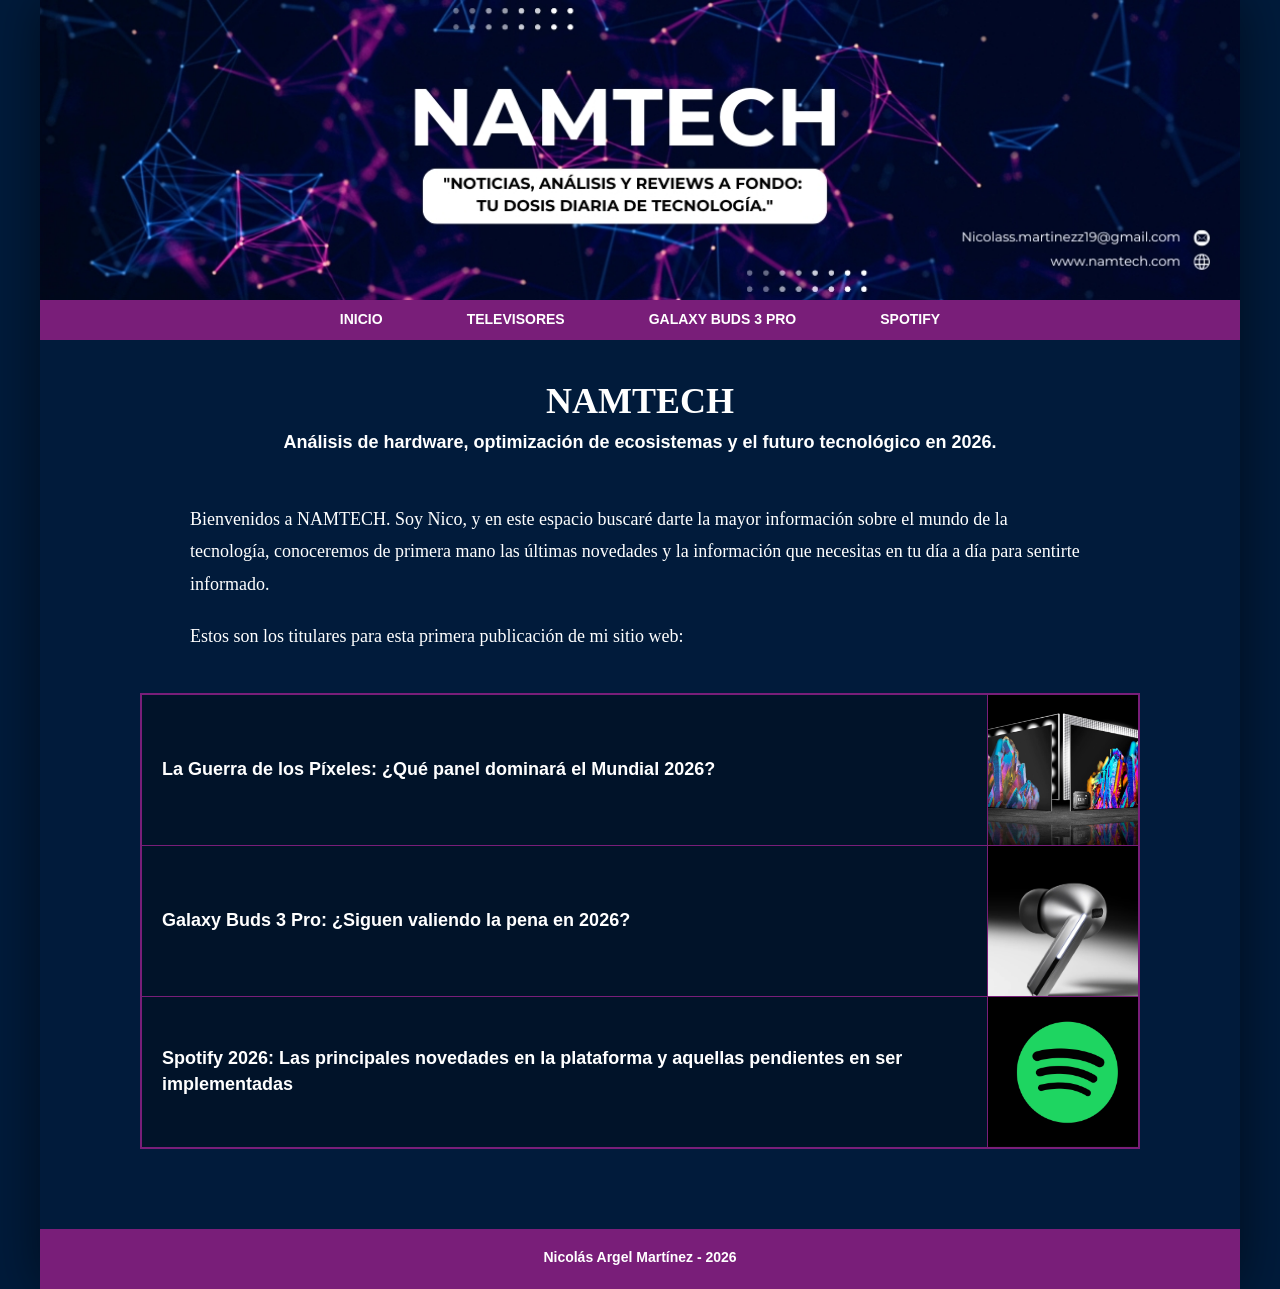
<file: index.html>
<!doctype html>
<html lang="es">
<head>
<meta charset="utf-8">
<title>NAMTECH | Inicio</title>
<link href="css/hojasdeestilo.css" rel="stylesheet" type="text/css">
</head>

<body>
<div id="contenedor">
  <header>
    <img src="img/bannernamtech01.jpg" width="1200" height="300" alt="NAMTECH">
  </header>
  
  <nav>
    <ul>
      <li><a href="index.html">INICIO</a></li>
      <li><a href="televisores.html">TELEVISORES</a></li>
      <li><a href="galaxybuds3pro.html">GALAXY BUDS 3 PRO</a></li>
      <li><a href="spotify.html">SPOTIFY</a></li>
    </ul>
  </nav>

  <main>
    <h1><strong>NAMTECH</strong></h1>
    <h2><strong>Análisis de hardware, optimización de ecosistemas y el futuro tecnológico en 2026.</strong></h2>
    
    <p>Bienvenidos a NAMTECH. Soy Nico, y en este espacio buscaré darte la mayor información sobre el mundo de la tecnología, conoceremos de primera mano las últimas novedades y la información que necesitas en tu día a día para sentirte informado.</p>
    
    <p>Estos son los titulares para esta primera publicación de mi sitio web:</p>

    <table width="800" border="1" style="border-collapse: collapse; margin: 40px auto; background-color: rgba(0,0,0,0.3); border: 2px solid #791E79;">
  <tbody>
    <tr>
      <th scope="row" style="padding: 20px; text-align: left; color: #FFFFFF; font-family: Arial; font-size: 18px; border: 1px solid #791E79;">
        La Guerra de los Píxeles: ¿Qué panel dominará el Mundial 2026?
      </th>
      <td style="padding: 0; width: 150px; border: 1px solid #791E79; background-color: #000;">
        <img src="img/televisores.jpg" alt="Mundial 2026" style="width: 150px; height: 150px; display: block; object-fit: cover;">
      </td>
    </tr>
    <tr>
      <th scope="row" style="padding: 20px; text-align: left; color: #FFFFFF; font-family: Arial; font-size: 18px; border: 1px solid #791E79;">
        Galaxy Buds 3 Pro: ¿Siguen valiendo la pena en 2026?
      </th>
      <td style="padding: 0; width: 150px; border: 1px solid #791E79; background-color: #000;">
        <img src="img/galaxybuds3pro01.jpg" alt="Buds 3 Pro" style="width: 150px; height: 150px; display: block; object-fit: cover;">
      </td>
    </tr>
    <tr>
      <th scope="row" style="padding: 20px; text-align: left; color: #FFFFFF; font-family: Arial; font-size: 18px; border: 1px solid #791E79;">
        Spotify 2026: Las principales novedades en la plataforma y aquellas pendientes en ser implementadas
      </th>
      <td style="padding: 0; width: 150px; border: 1px solid #791E79; background-color: #000;">
        <img src="img/logodespotify.jpg" alt="Spotify HiFi" style="width: 150px; height: 150px; display: block; object-fit: cover;">
      </td>
    </tr>
  </tbody>
</table>
  </main>

  <footer>
    <h3>Nicolás Argel Martínez - 2026</h3>
  </footer>
</div>
</body>
</html>
</file>
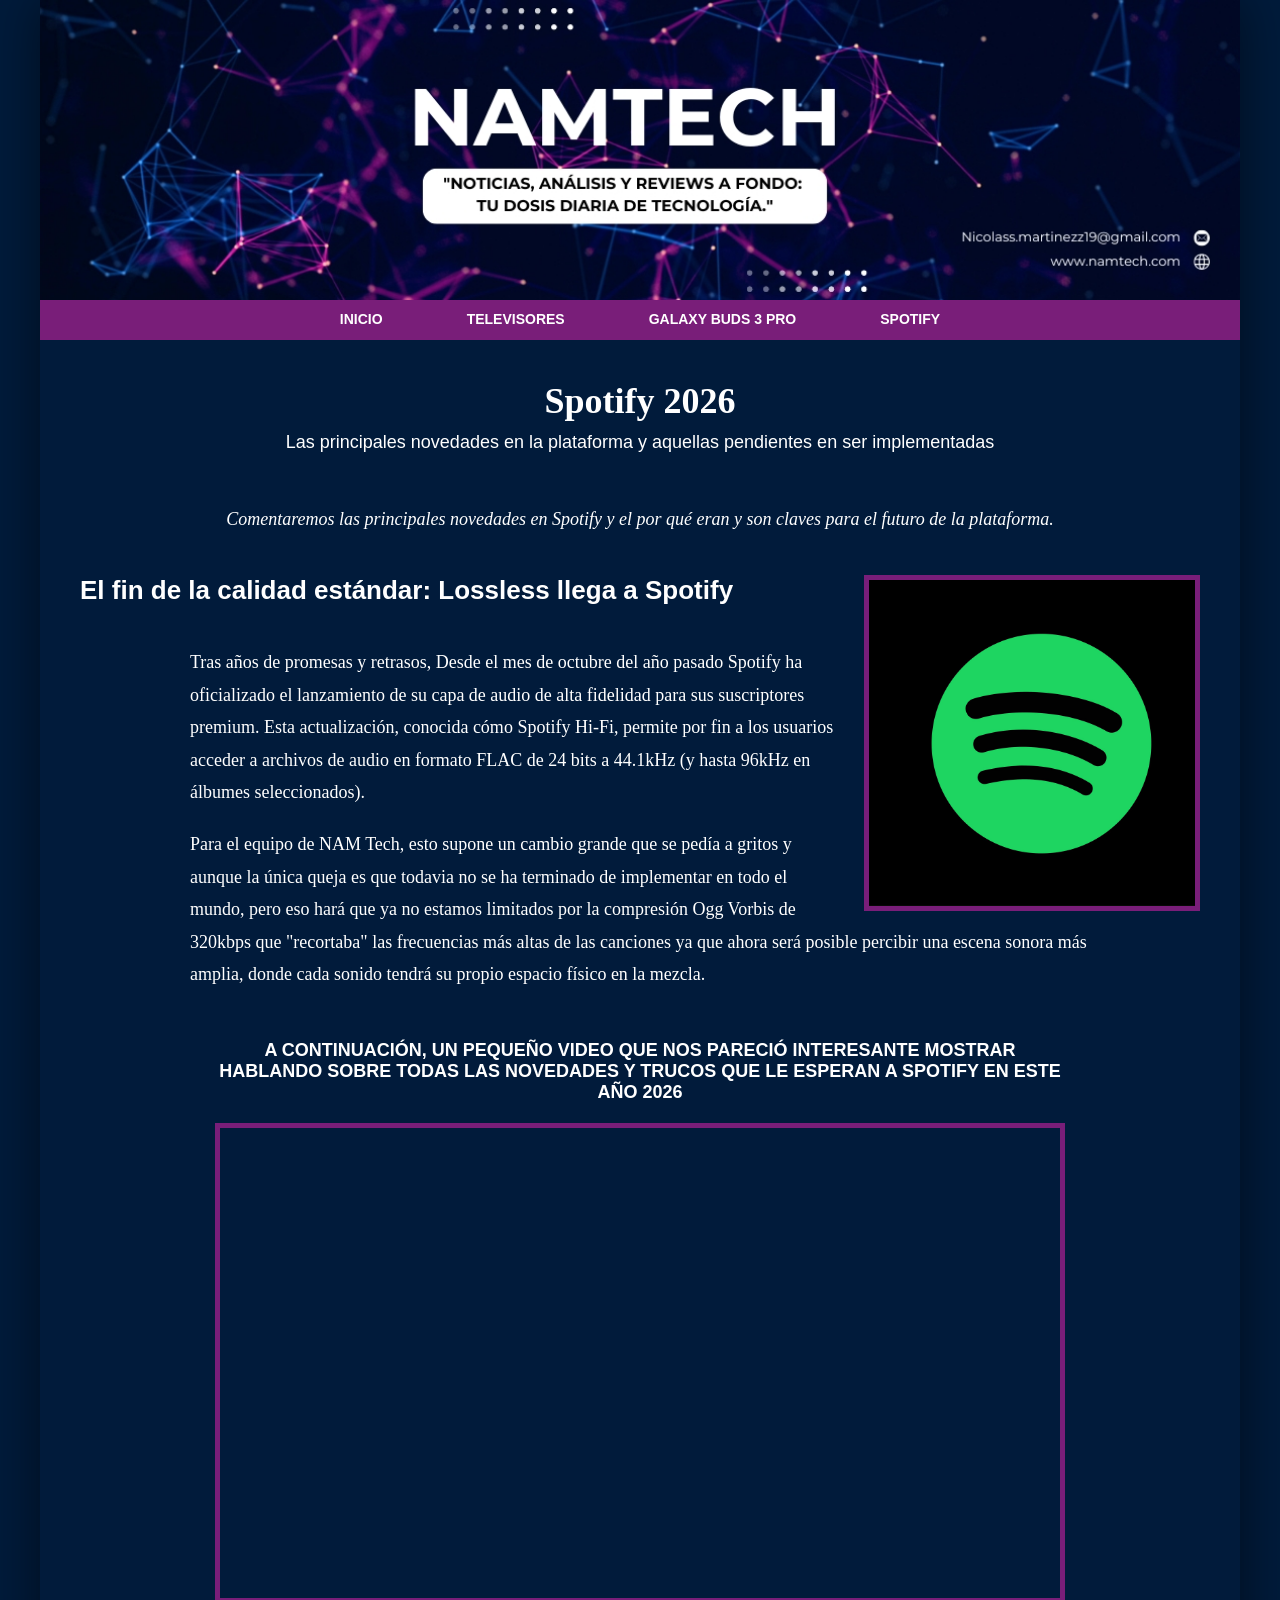
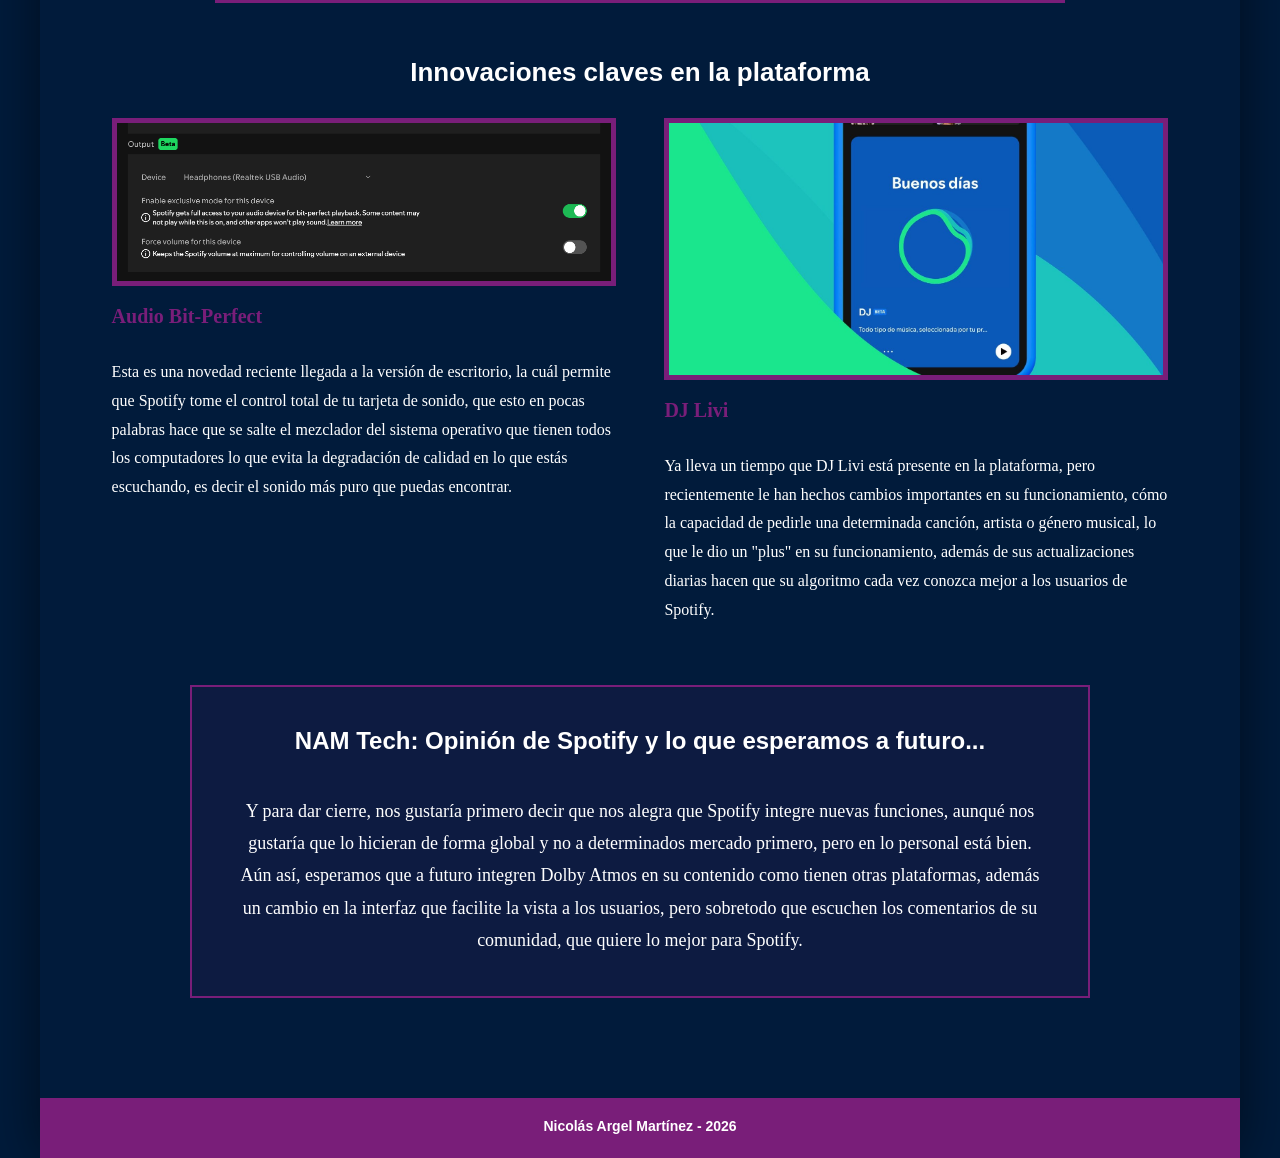
<file: spotify.html>
<!doctype html>
<html lang="es">
<head>
<meta charset="utf-8">
<title>NAMTECH | Spotify y sus novedades 2026</title>
<link href="css/hojasdeestilo.css" rel="stylesheet" type="text/css">
</head>

<body>
<div id="contenedor">
  <header>
    <img src="img/bannernamtech01.jpg" alt="NAMTECH">
  </header>
  
  <nav>
    <ul>
      <li><a href="index.html">INICIO</a></li>
      <li><a href="televisores.html">TELEVISORES</a></li>
      <li><a href="galaxybuds3pro.html">GALAXY BUDS 3 PRO</a></li>
      <li><a href="spotify.html">SPOTIFY</a></li>
    </ul>
  </nav>

  <main>
    <h1>Spotify 2026</h1>
    <h2>Las principales novedades en la plataforma y aquellas pendientes en ser implementadas </h2>

    <p style="text-align: center; font-style: italic; margin-bottom: 40px;"> Comentaremos las principales novedades en Spotify y el por qué eran y son claves para el futuro de la plataforma.</p>

    <div style="clear: both; width: 100%; margin-bottom: 50px; overflow: hidden;">
      <img src="img/logodespotify.jpg" alt="Spotify Hi-Fi" style="width: 30%; float: right; margin-left: 30px; border: 5px solid #791E79;">
      <h3 style="color: #FFFFFF; font-family: Arial; font-size: 26px; margin-bottom: 20px;">El fin de la calidad estándar: Lossless llega a Spotify</h3>
      <p>Tras años de promesas y retrasos, Desde el mes de octubre del año pasado Spotify ha oficializado el lanzamiento de su capa de audio de alta fidelidad para sus suscriptores premium. Esta actualización, conocida cómo Spotify Hi-Fi, permite por fin a los usuarios acceder a archivos de audio en formato FLAC de 24 bits a 44.1kHz (y hasta 96kHz en álbumes seleccionados).</p>
      <p>Para el equipo de NAM Tech, esto supone un cambio grande que se pedía a gritos y aunque la única queja es que todavia no se ha terminado de implementar en todo el mundo, pero eso hará que ya no estamos limitados por la compresión Ogg Vorbis de 320kbps que "recortaba" las frecuencias más altas de las canciones ya que ahora será posible percibir una escena sonora más amplia, donde cada sonido tendrá su propio espacio físico en la mezcla.</p>
    </div>

    <div style="text-align: center; margin: 40px auto; max-width: 850px; clear: both;">
  <h3 style="color: #FFFFFF; font-family: Arial; margin-bottom: 20px; text-transform: uppercase; font-size: 18px;">A continuación, un pequeño video que nos pareció interesante mostrar hablando sobre todas las novedades y trucos que le esperan a Spotify en este año 2026</h3>
  
  <iframe 
    width="100%" 
    height="480" 
    src="https://www.youtube.com/embed/nKhdpoAE0iA" 
    title="YouTube video player" 
    frameborder="0" 
    allow="accelerometer; autoplay; clipboard-write; encrypted-media; gyroscope; picture-in-picture; web-share" 
    referrerpolicy="strict-origin-when-cross-origin" 
    allowfullscreen 
    style="border: 5px solid #791E79;">
  </iframe>
</div>

    <div style="clear: both; width: 100%; margin-top: 50px; display: block; text-align: center;">
      <h3 style="color: #FFFFFF; font-family: Arial; font-size: 26px; margin-bottom: 30px;">Innovaciones claves en la plataforma</h3>
      
      <div style="display: inline-block; width: 45%; margin: 0 2%; vertical-align: top; text-align: left;">
        <img src="img/exclusivospotify.png" alt="Bit-Perfect" style="width: 100%; border: 5px solid #791E79; margin-bottom: 15px;">
        <h4 style="color: #791E79; font-size: 20px; margin-bottom: 10px;">Audio Bit-Perfect</h4>
        <p style="font-size: 16px;">Esta es una novedad reciente llegada a la versión de escritorio, la cuál permite que Spotify tome el control total de tu tarjeta de sonido, que esto en pocas palabras hace que se salte el mezclador del sistema operativo que tienen todos los computadores lo que evita la degradación de calidad en lo que estás escuchando, es decir el sonido más puro que puedas encontrar.</p>
      </div>

      <div style="display: inline-block; width: 45%; margin: 0 2%; vertical-align: top; text-align: left;">
        <img src="img/djlivispotify.jpg" alt="Interface" style="width: 100%; border: 5px solid #791E79; margin-bottom: 15px;">
        <h4 style="color: #791E79; font-size: 20px; margin-bottom: 10px;">DJ Livi</h4>
        <p style="font-size: 16px;">Ya lleva un tiempo que DJ Livi está presente en la plataforma, pero recientemente le han hechos cambios importantes en su funcionamiento, cómo la capacidad de pedirle una determinada canción, artista o género musical, lo que le dio un "plus" en su funcionamiento, además de sus actualizaciones diarias hacen que su algoritmo cada vez conozca mejor a los usuarios de Spotify.</p>
      </div>
    </div>

    <div style="clear: both; max-width: 900px; margin: 60px auto; padding: 40px; border: 2px solid #791E79; background-color: rgba(121, 30, 121, 0.1);">
        <h3 style="text-align: center; color: #FFFFFF; font-family: Arial; font-size: 24px; margin-bottom: 20px;">NAM Tech: Opinión de Spotify y lo que esperamos a futuro...</h3>
        <p style="text-align: center; margin-bottom: 0;">Y para dar cierre, nos gustaría primero decir que nos alegra que Spotify integre nuevas funciones, aunqué nos gustaría que lo hicieran de forma global y no a determinados mercado primero, pero en lo personal está bien. Aún así, esperamos que a futuro integren Dolby Atmos en su contenido como tienen otras plataformas, además un cambio en la interfaz que facilite la vista a los usuarios, pero sobretodo que escuchen los comentarios de su comunidad, que quiere lo mejor para Spotify.</p>
    </div>
  </main>

  <footer>
    <h3>Nicolás Argel Martínez - 2026</h3>
  </footer>
</div>
</body>
</html>
</file>
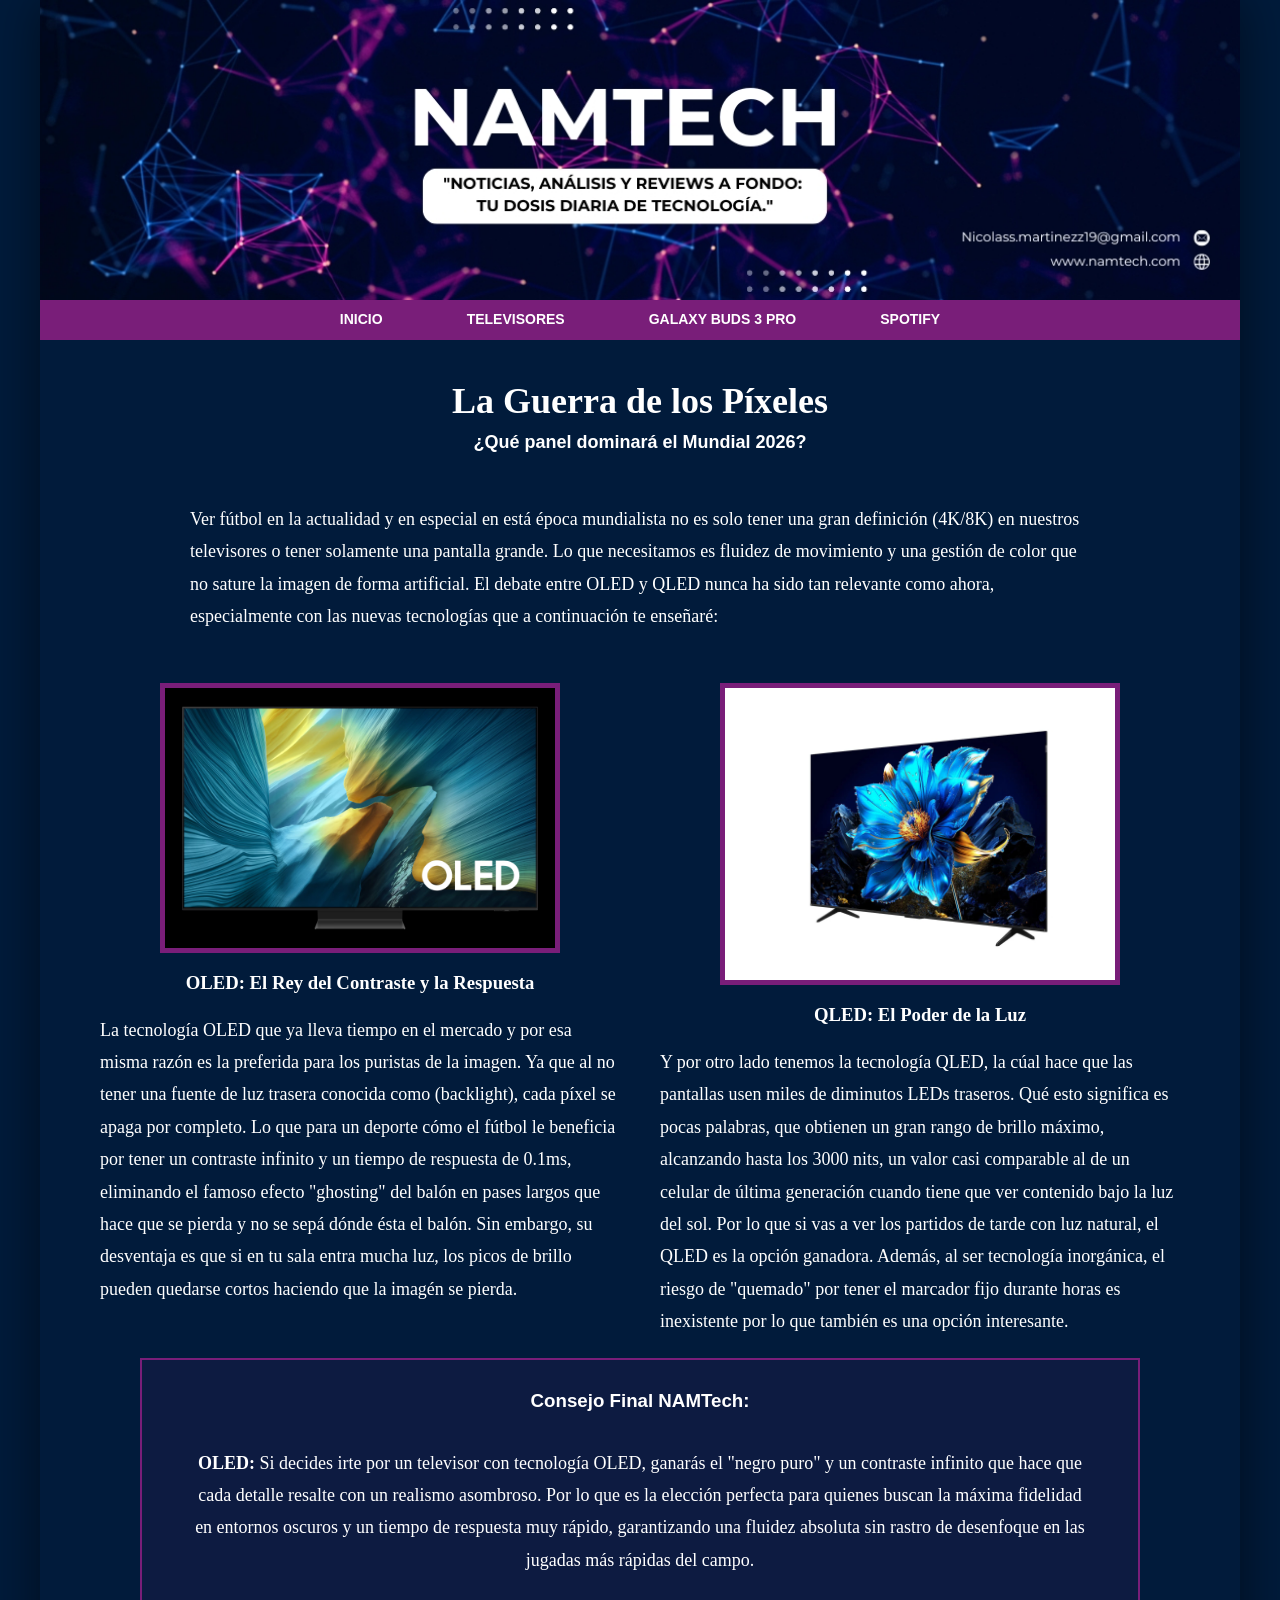
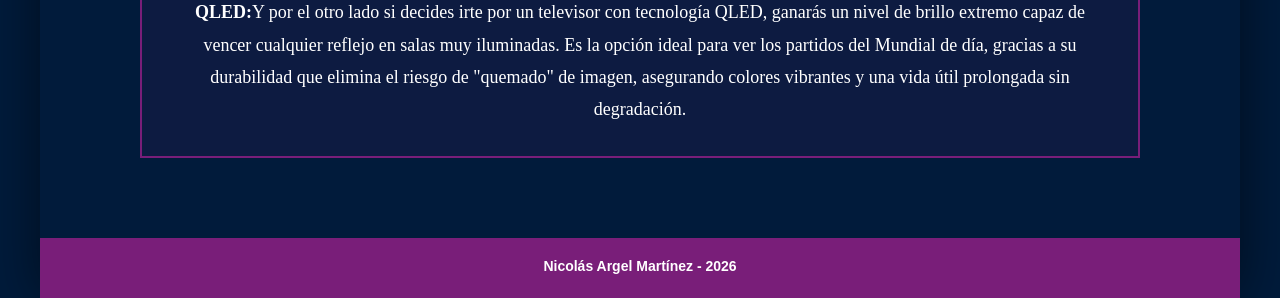
<file: televisores.html>
<!doctype html>
<html lang="es">
<head>
<meta charset="utf-8">
<title>NAMTECH | La Guerra de los Píxeles</title>
<link href="css/hojasdeestilo.css" rel="stylesheet" type="text/css">
</head>

<body>
<div id="contenedor">
  <header>
    <img src="img/bannernamtech01.jpg" alt="NAMTECH">
  </header>
  
  <nav>
    <ul>
      <li><a href="index.html">INICIO</a></li>
      <li><a href="televisores.html">TELEVISORES</a></li>
      <li><a href="galaxybuds3pro.html">GALAXY BUDS 3 PRO</a></li>
      <li><a href="spotify.html">SPOTIFY</a></li>
    </ul>
  </nav>

  <main>
	  <h1><strong>La Guerra de los Píxeles</strong></h1>
    <h2><strong>¿Qué panel dominará el Mundial 2026?</strong></h2>
    
    <p>Ver fútbol en la actualidad y en especial en está época mundialista no es solo tener una gran definición (4K/8K) en nuestros televisores o tener solamente una pantalla grande. Lo que necesitamos es fluidez de movimiento y una gestión de color que no sature la imagen de forma artificial. El debate entre OLED y QLED nunca ha sido tan relevante como ahora, especialmente con las nuevas tecnologías que a continuación te enseñaré:</p>

    <section>
      <article>
        <img src="img/oledtv.jpeg" width="400" alt="OLED">
        <h3><strong>OLED: El Rey del Contraste y la Respuesta</strong></h3>
        <p>La tecnología OLED que ya lleva tiempo en el mercado y por esa misma razón es la preferida para los puristas de la imagen. Ya que al no tener una fuente de luz trasera conocida como (backlight), cada píxel se apaga por completo. Lo que para un deporte cómo el fútbol le beneficia por tener un contraste infinito y un tiempo de respuesta de 0.1ms, eliminando el famoso efecto "ghosting" del balón en pases largos que hace que se pierda y no se sepá dónde ésta el balón. Sin embargo, su desventaja es que si en tu sala entra mucha luz, los picos de brillo pueden quedarse cortos haciendo que la imagén se pierda.</p>
      </article>

      <article>
        <img src="img/qledtv.jpg" width="400" alt="QLED">
        <h3>QLED: El Poder de la Luz</h3>
        <p>Y por otro lado tenemos la tecnología QLED, la cúal hace que las pantallas usen miles de diminutos LEDs traseros. Qué esto significa es pocas palabras, que obtienen un gran rango de brillo máximo, alcanzando hasta los 3000 nits, un valor casi comparable al de un celular de última generación cuando tiene que ver contenido bajo la luz del sol. Por lo que si vas a ver los partidos de tarde con luz natural, el QLED es la opción ganadora. Además, al ser tecnología inorgánica, el riesgo de "quemado" por tener el marcador fijo durante horas es inexistente por lo que también es una opción interesante.</p>
      </article>
    </section>

    <div style="clear:both; padding: 30px; border: 2px solid #791E79; margin: 40px auto; max-width: 1000px; background-color: rgba(121, 30, 121, 0.1);">
      <h3 style="text-align: center; color: #FFFFFF; font-family: Arial; margin-bottom: 15px;">Consejo Final NAMTech:</h3>
      <p style="text-align: center;"><strong>OLED:</strong> Si decides irte por un televisor con tecnología OLED, ganarás el "negro puro" y un contraste infinito que hace que cada detalle resalte con un realismo asombroso. Por lo que es la elección perfecta para quienes buscan la máxima fidelidad en entornos oscuros y un tiempo de respuesta muy rápido, garantizando una fluidez absoluta sin rastro de desenfoque en las jugadas más rápidas del campo.</p>
      <p style="text-align: center;"><strong>QLED:</strong>Y por el otro lado si decides irte por un televisor con tecnología QLED, ganarás un nivel de brillo extremo capaz de vencer cualquier reflejo en salas muy iluminadas. Es la opción ideal para ver los partidos del Mundial de día, gracias a su durabilidad que elimina el riesgo de "quemado" de imagen, asegurando colores vibrantes y una vida útil prolongada sin degradación.</p>
    </div>
  </main>

  <footer>
    <h3>Nicolás Argel Martínez - 2026</h3>
  </footer>
</div>
</body>
</html>
</file>
<file: css/hojasdeestilo.css>
@charset "utf-8";

body {
    margin: 0;
    padding: 0;
    background-color: #011B3B;
}

* {
    -webkit-box-sizing: border-box;
    -moz-box-sizing: border-box;
    box-sizing: border-box;
    margin: 0;
    padding: 0;
}

#contenedor {
    width: 100%; 
    max-width: 1200px;
    margin: 0 auto;
    overflow: hidden;
    background-color: #011B3B;
    box-shadow: 0 0 50px rgba(0,0,0,0.5);
}

header {
    width: 100%;
    height: auto;
    float: left;
}

header img {
    width: 100%;
    height: auto;
    display: block;
}

nav {
    background-color: #791E79;
    width: 100%;
    height: 40px;
    float: left;
}

nav ul {
    list-style: none;
    text-align: center;
}

nav ul li {
    display: inline-block;
    margin: 10px 40px;
}

nav ul li a {
    color: #FFFFFF;
    text-decoration: none;
    font-family: Arial, sans-serif;
    font-weight: bold;
    font-size: 14px;
}

main {
    background-color: #011B3B;
    width: 100%;
    float: left;
    padding: 40px;
    color: #FFFFFF;
    min-height: 800px;
}

main h1 {
    font-family: Constantia, "Lucida Bright", serif;
    font-weight: bold;
    font-size: 36px;
    text-align: center;
    margin-bottom: 10px;
}

main h2 {
    font-family: Arial, sans-serif;
    font-size: 18px;
    text-align: center;
    margin-bottom: 30px;
    font-weight: normal;
}

main p {
    padding-top: 20px;
    max-width: 900px;
    margin: 0 auto;
    text-align: left;
    font-family: Cambria, Georgia, serif;
    font-size: 18px;
    line-height: 1.8;
}

section {
    width: 100%;
    float: left;
    margin-top: 30px;
}

article {
    width: 50%;
    float: left;
    padding: 20px;
    text-align: center;
}

article img {
    max-width: 100%;
    height: auto;
    border: 5px solid #791E79;
    margin-bottom: 15px;
}

table {
    margin: 40px auto;
    border-collapse: collapse;
    width: 90%;
    max-width: 1000px;
    background-color: rgba(0,0,0,0.3);
    border: 2px solid #791E79;
}

table th {
    padding: 25px;
    text-align: left;
    color: #FFFFFF;
    font-family: Arial, sans-serif;
    font-size: 18px;
    border: 1px solid #791E79;
    line-height: 1.4;
}

table td {
    width: 150px;
    padding: 0;
    border: 1px solid #791E79;
    vertical-align: middle;
    background-color: #000;
}

table td img {
    width: 150px;
    height: 150px;
    display: block;
    object-fit: cover;
}

footer {
    background-color: #791E79;
    width: 100%;
    height: 60px;
    float: left;
    clear: both;
}

footer h3 {
    text-align: center;
    margin-top: 20px;
    color: #FFFFFF;
    font-family: Arial, sans-serif;
    font-size: 14px;
}
</file>
